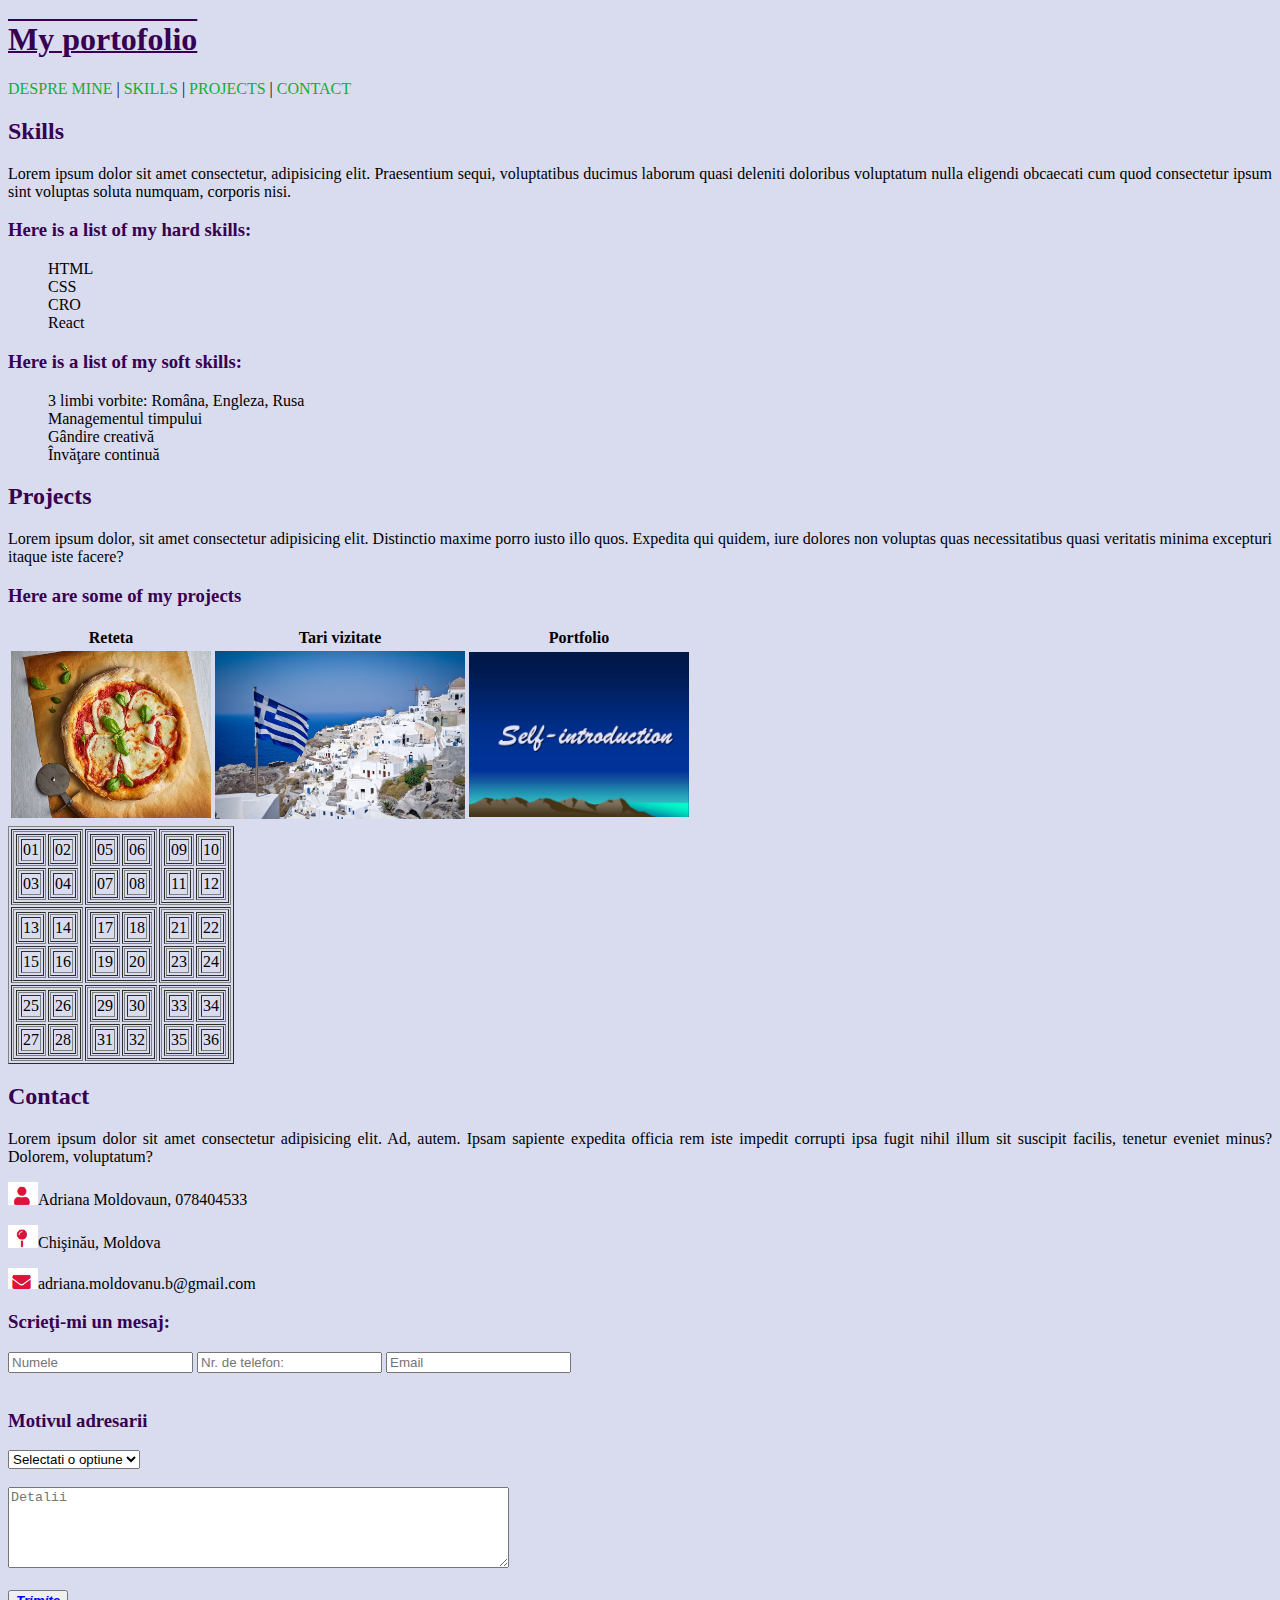
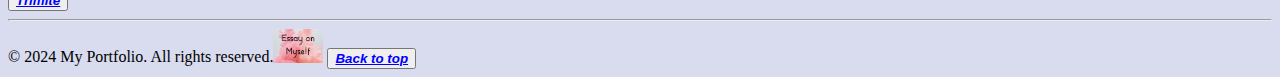
<file: Index.html>
<!DOCTYPE html>
<html lang="en">
<head>
    <meta charset="UTF-8">
    <meta name="viewport" content="width=device-width, initial-scale=1.0">
    <link
    rel="stylesheet"
    href="https://cdnjs.cloudflare.com/ajax/libs/font-awesome/5.15.3/css/all.min.css" />
    <link rel="stylesheet" href="Style.css">
    <title>My portofolio</title>
</head>
<body>
    <header>
       <h1>My portofolio</h1> 
       <nav>
<a href="AboutMYSelf.html">Despre Mine</a> |<!--se poate de folosit si "#home" ne duce pe alta paginae-->
<a href="#skills">Skills</a> |
<a href="#projects">Projects</a> |
<a href="#contact">Contact</a>
       </nav>
    </header>
    <main>
       
        <section id="skills"> 
            <h2>Skills</h2>
            <p>Lorem ipsum dolor sit amet consectetur, adipisicing elit. Praesentium sequi, voluptatibus ducimus laborum quasi deleniti doloribus voluptatum nulla eligendi obcaecati cum quod consectetur ipsum sint voluptas soluta numquam, corporis nisi.</p>
            <h3>Here is a list of my <strong>hard skills:</strong></h3>
            <ul>
            <li>HTML</li>
            <li>CSS</li>
            <li>CRO</li>
            <li>React</li>
            </ul>

            <h3>Here is a list of my <strong>soft skills:</strong></h3>
        <ul>
          <li>3 limbi vorbite: Româna, Engleza, Rusa</li>
          <li>Managementul timpului</li>
          <li>Gândire creativă</li>
          <li>Învăţare continuă</li>
        </ul>
            
        </section>
        <section id="projects"></section>
        <h2>Projects</h2>
        <p>Lorem ipsum dolor, sit amet consectetur adipisicing elit. Distinctio maxime porro iusto illo quos. Expedita qui quidem, iure dolores non voluptas quas necessitatibus quasi veritatis minima excepturi itaque iste facere?</p>
        
        <h3>Here are some of my projects</h3>
        <table>
          <thead>
          <th>Reteta</th>
          <th>Tari vizitate</th>
          <th>Portfolio</th>
          </thead>
<tr>
  <td>
    <a href="Tema acasa Nr.1 FFD/Tema pentru acasa Nr.html" target="blank">
    <img src="images/Pizza neapolitana.avif"
    alt="Website-project1"
    width="200"/>
    </a>
  </td>

<td>
  <img src="images/grecia.jpg"
  alt="website-project1"
  width="250"/>
  
</td>
<td>
  <img src="images/slide_1.jpg"
  alt="website-project1"
  width="220"/>
</td>
</tr>
 </table>
 <section id="tableintable">
  <table border="1">
    <tr>
      <td>
        <table border="1">
          <tr>
            <td>
              <table border="1">
                <tr>
                  <td>01</td>
                </tr>
                </table>
      </td>
      <td>
        <table border="1">
          <tr>
            <td>02</td>
          </tr>
        </table>
      </td>
      </tr>
      <tr>
        <td>
          <table border="1">
            <tr>
              <td>03</td>
            </tr>
          </table>
        </td>
      <td>
        <table border="1">
          <tr>
            <td>04</td>
          </tr>
        </table>
      </td>
      </tr>
      </table>
      </td>
      <td>
        <table border="1">
          <tr>
            <td>
              <table border="1">
                <tr>
                  <td>05</td>
                </tr>
              </table>
            </td>
            <td>
              <table border="1">
                <tr>
                  <td>06</td>
                </tr>
              </table>
            </td>
          </tr>
          <tr>
            <td>
              <table border="1">
                <tr>
                  <td>07</td>
                </tr>
              </table>
            </td>
            <td>
              <table border="1">
                <tr>
                  <td>08</td>
                </tr>
              </table>
            </td>
          </tr>
        </table>
      </td>
      <td>
        <table border="1">
          <tr>
            <td>
              <table border="1">
                <tr>
                  <td>09</td>
                </tr>
              </table>
            </td>
            <td>
              <table border="1">
                <tr>
                  <td>10</td>
                </tr>
              </table>
            </td>
          </tr>
          <tr>
            <td>
              <table border="1">
                <tr>
                  <td>11</td>
                </tr>
              </table>
            </td>
            <td>
              <table border="1">
                <tr>
                  <td>12</td>
                </tr>
              </table>
            </td>
          </tr>
        </table>
      </td>
    </tr>
    <tr>
      <td>
        <table border="1">
          <tr>
            <td>
              <table border="1">
                <tr>
                  <td>13</td>
                </tr>
              </table>
            </td>
            <td>
              <table border="1">
                <tr>
                  <td>14</td>
                </tr>
              </table>
            </td>
          </tr>
          <tr>
            <td>
              <table border="1">
                <tr>
                  <td>15</td>
                </tr>
              </table>
            </td>
            <td>
              <table border="1">
                <tr>
                  <td>16</td>
                </tr>
              </table>
            </td>
          </tr>
        </table>
      </td>
      <td>
        <table border="1">
          <tr>
            <td>
              <table border="1">
                <tr>
                  <td>17</td>
                </tr>
              </table>
            </td>
            <td>
              <table border="1">
                <tr>
                  <td>18</td>
                </tr>
              </table>
            </td>
          </tr>
          <tr>
            <td>
              <table border="1">
                <tr>
                  <td>19</td>
                </tr>
              </table>
            </td>
            <td>
              <table border="1">
                <tr>
                  <td>20</td>
                </tr>
              </table>
            </td>
          </tr>
        </table>
      </td>
      <td>
        <table border="1">
          <tr>
            <td>
              <table border="1">
                <tr>
                  <td>21</td>
                </tr>
              </table>
            </td>
            <td>
              <table border="1">
                <tr>
                  <td>22</td>
                </tr>
              </table>
            </td>
          </tr>
          <tr>
            <td>
              <table border="1">
                <tr>
                  <td>23</td>
                </tr>
              </table>
            </td>
            <td>
              <table border="1">
                <tr>
                  <td>24</td>
                </tr>
              </table>
            </td>
          </tr>
        </table>
      </td>
    </tr>
    <tr>
      <td>
        <table border="1">
          <tr>
            <td>
              <table border="1">
                <tr>
                  <td>25</td>
                </tr>
              </table>
            </td>
            <td>
              <table border="1">
                <tr>
                  <td>26</td>
                </tr>
              </table>
            </td>
          </tr>
          <tr>
            <td>
              <table border="1">
                <tr>
                  <td>27</td>
                </tr>
              </table>
            </td>
            <td>
              <table border="1">
                <tr>
                  <td>28</td>
                </tr>
              </table>
            </td>
          </tr>
        </table>
      </td>
      <td>
        <table border="1">
          <tr>
            <td>
              <table border="1">
                <tr>
                  <td>29</td>
                </tr>
              </table>
            </td>
            <td>
              <table border="1">
                <tr>
                  <td>30</td>
                </tr>
              </table>
            </td>
          </tr>
          <tr>
            <td>
              <table border="1">
                <tr>
                  <td>31</td>
                </tr>
              </table>
            </td>
            <td>
              <table border="1">
                <tr>
                  <td>32</td>
                </tr>
              </table>
            </td>
          </tr>
        </table>
      </td>
      <td>
        <table border="1">
          <tr>
            <td>
              <table border="1">
                <tr>
                  <td>33</td>
                </tr>
              </table>
            </td>
            <td>
              <table border="1">
                <tr>
                  <td>34</td>
                </tr>
              </table>
            </td>
          </tr>
          <tr>
            <td>
              <table border="1">
                <tr>
                  <td>35</td>
                </tr>
              </table>
            </td>
            <td>
              <table border="1">
                <tr>
                  <td>36</td>
                </tr>
              </table>
            </td>
          </tr>
        </table>
      </td>
    </tr>
  </table>
</section>
        <section id="contact">
            <h2>Contact</h2>
            <p>Lorem ipsum dolor sit amet consectetur
               adipisicing elit. Ad, autem. Ipsam sapiente
                expedita officia rem iste impedit corrupti ipsa fugit nihil illum sit suscipit facilis, tenetur eveniet minus? Dolorem, voluptatum?</p>
<p>
  <img src="images/person-icon.png" alt="person-icon" width="30"/>Adriana Moldovaun, 078404533</p>
  <p>
    <img src="images/pin-icon.png" alt="pin icon" width="30" />Chişinău,
    Moldova
  </p>
  <p>
    <img
      src="images/email-icon.png"
      alt="email icon"
      width="30" />adriana.moldovanu.b@gmail.com
  </p>

 <form>
  <h3>Scrieţi-mi un mesaj:</h3>
<input name="name" placeholder="Numele" required>
<input name="telefon"type="number" placeholder="Nr. de telefon:" required minlength="9">
<input name="email" type="email" placeholder="Email" required>
<br/>
<br/>


<h3><label for="motiv">Motivul adresarii</label></h3>


<select name="motiv" required>
<option value="">Selectati o optiune</option>  
<option value="interviu">interviu</option>
<option value="angajare">Angajare</option>
</select>
<br/>
<br/>
<textarea
            name="mesaj"
            placeholder="Detalii"
            cols="60"
            rows="5"></textarea>
          <br /><br />
          <button>Trimite</button>

</form>
</section>
 </main>

<footer>
  <hr />
  &copy; 2024 My Portfolio. All rights reserved.<img
    src="images/0_nmzo33JluhfgEYND.jpg"
    alt="My self introduction"
    width="50" />
    <a href="#header"><button>Back to top</button></a>
</footer>

</body>
</html>
</file>
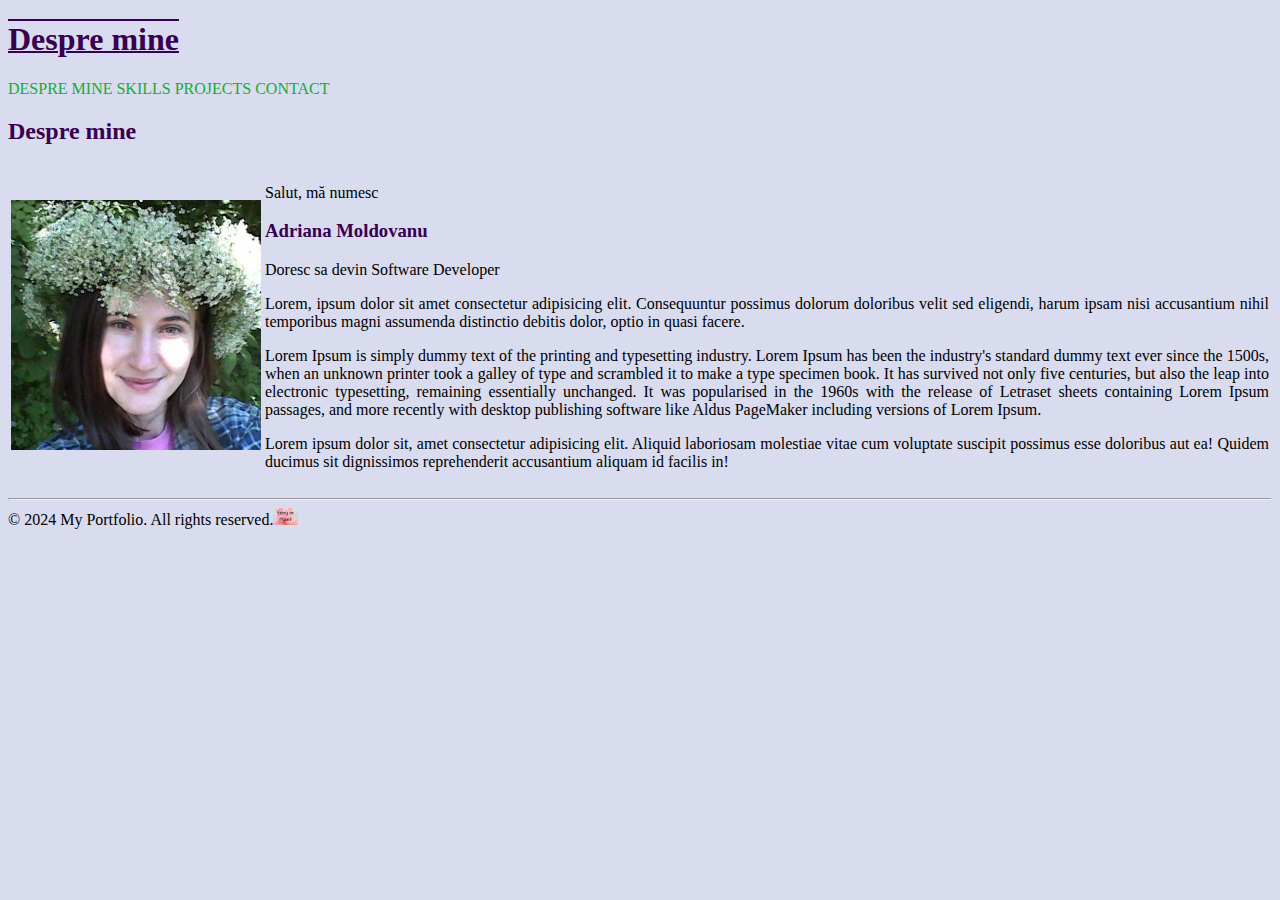
<file: AboutMYSelf.html>
<!DOCTYPE html>
<html lang="en">
  <head>
    <meta charset="UTF-8" />
    <meta name="viewport" content="width=device-width, initial-scale=1.0" />
    <link rel="stylesheet" href="Style.css" />
    <title>Despre mine</title>
  </head>
  <body>
    <header>
      <h1>Despre mine</h1>
      <nav>
        <a href="#home">Despre Mine</a>
        <a href="index.html#skills">Skills</a>
        <a href="index.html#projects">Projects</a>
        <a href="index.html#contact">Contact</a>
      </nav>
    </header>
    <main>
        <section id="home">
            <article>
            <h2>Despre mine</h2>
            <table>
              <tr>
                <td>
                  <img
                    src="images/20139998_1455159861217965_4190448874524081844_n.jpg"
                    alt="Adriana profile photo"
                    width="250" />
                </td>
                <td>
                  <p>Salut, mă numesc</p>
                  <h3>Adriana Moldovanu</h3>
                  <p>Doresc sa devin Software Developer</p>
                  <p>
                    Lorem, ipsum dolor sit amet consectetur adipisicing elit. Consequuntur possimus
                     dolorum doloribus velit sed eligendi, harum ipsam nisi accusantium nihil temporibus
                      magni assumenda distinctio debitis dolor, optio in quasi facere.
                  </p>
                  <p>
                    Lorem Ipsum is simply dummy text of the printing and typesetting
                    industry. Lorem Ipsum has been the industry's standard dummy
                    text ever since the 1500s, when an unknown printer took a galley
                    of type and scrambled it to make a type specimen book. It has
                    survived not only five centuries, but also the leap into
                    electronic typesetting, remaining essentially unchanged. It was
                    popularised in the 1960s with the release of Letraset sheets
                    containing Lorem Ipsum passages, and more recently with desktop
                    publishing software like Aldus PageMaker including versions of
                    Lorem Ipsum.
                  </p>
                  <p>Lorem ipsum dolor sit, amet consectetur adipisicing elit. Aliquid laboriosam molestiae
                     vitae cum voluptate suscipit possimus esse doloribus aut ea! Quidem ducimus sit dignissimos 
                     reprehenderit accusantium aliquam id facilis in!</p>
                </td>
              </tr>
            </table>
            </article>
          </section>

          
    </main>

    <footer>
        <hr />
        &copy; 2024 My Portfolio. All rights reserved.<img
          src="images/0_nmzo33JluhfgEYND.jpg"
          alt="My self introduction"
          width="25" />
    </footer>
  </body>
</html>
</file>
<file: Style.css>
p{
    text-align: justify;
}

h1, h2, h3, h4, h5, h6{
font-weight:bold;
color:#370050;
}
h1{
    text-decoration: solid underline overline 2px;
}
a {
color: #17ab33;
text-transform: uppercase;
text-decoration:none;
}

li{
    list-style-type:none;
}
button{
    font-style:italic;
    text-decoration:underline;
    font-weight: bold;
    color: blue;

}

body {
    background-color: #b0b5de7b; /* Alege o culoare în format hexadecimal */
}
</file>
